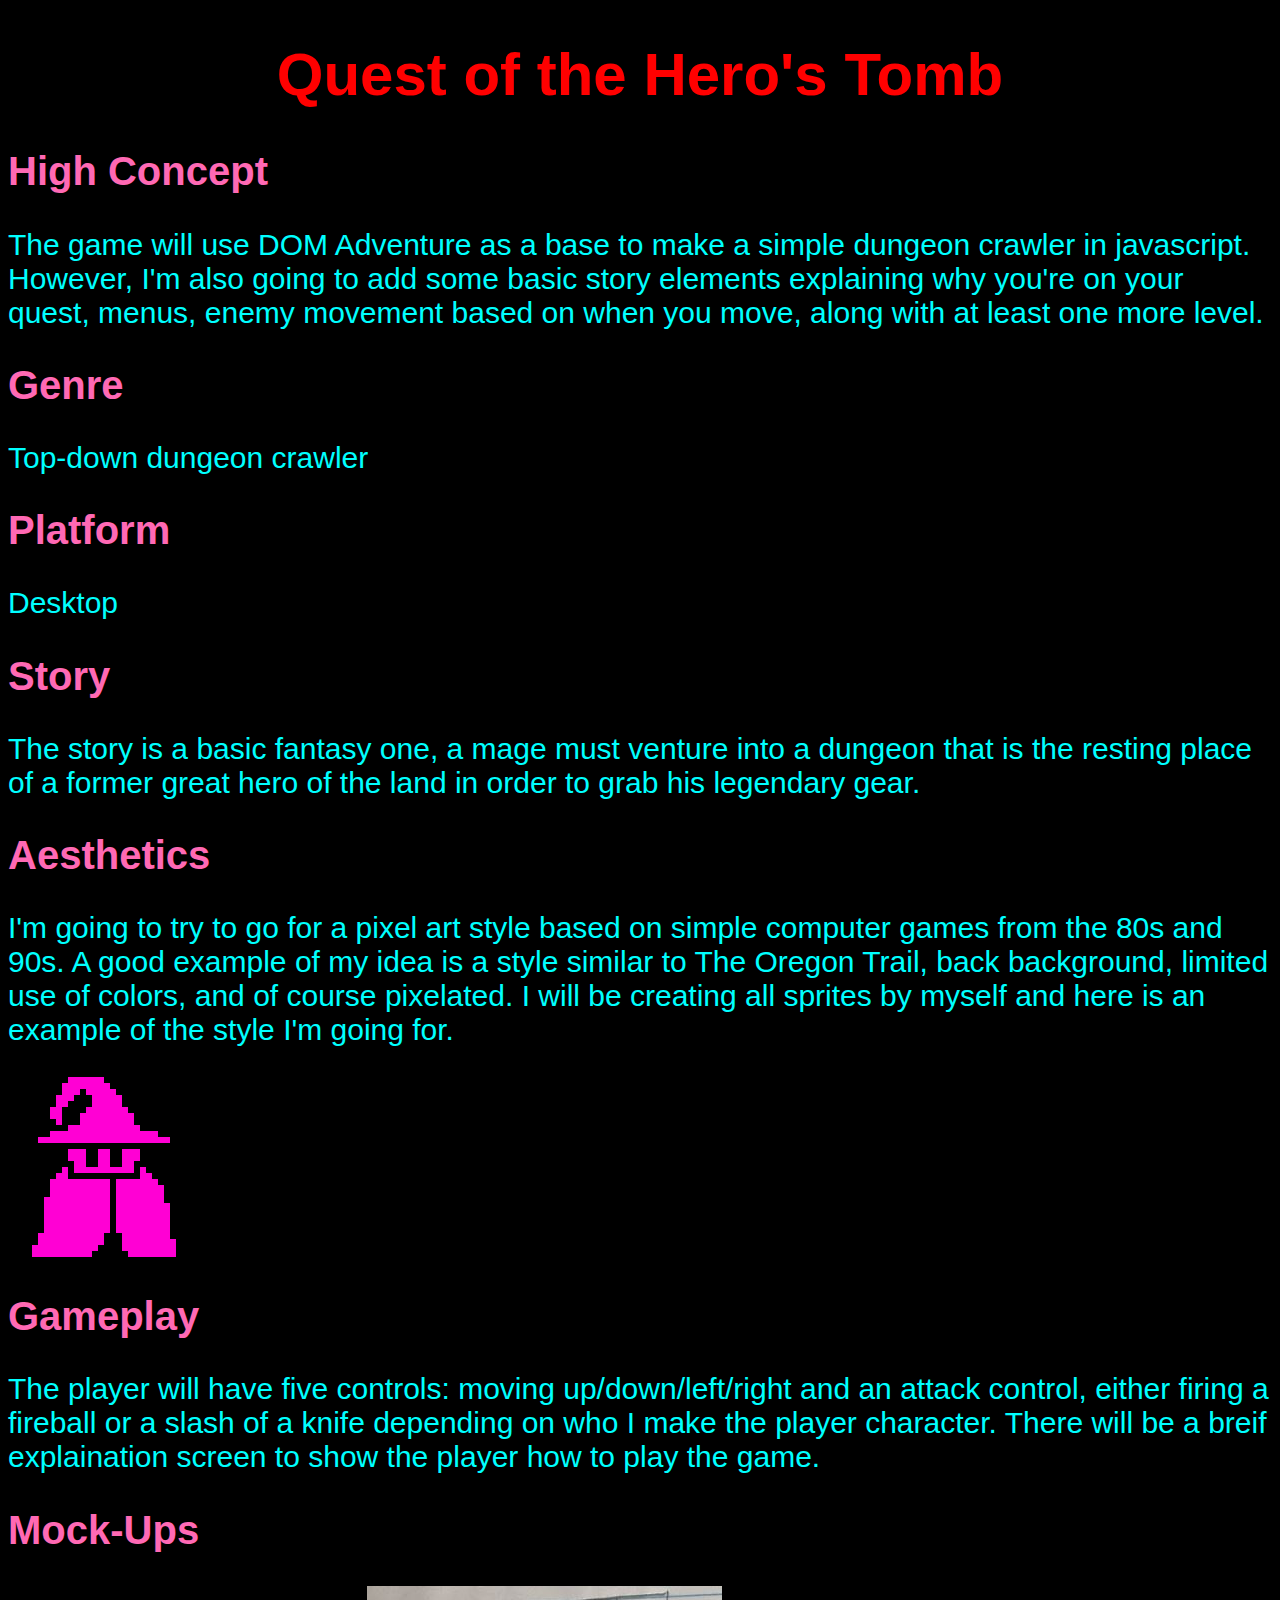
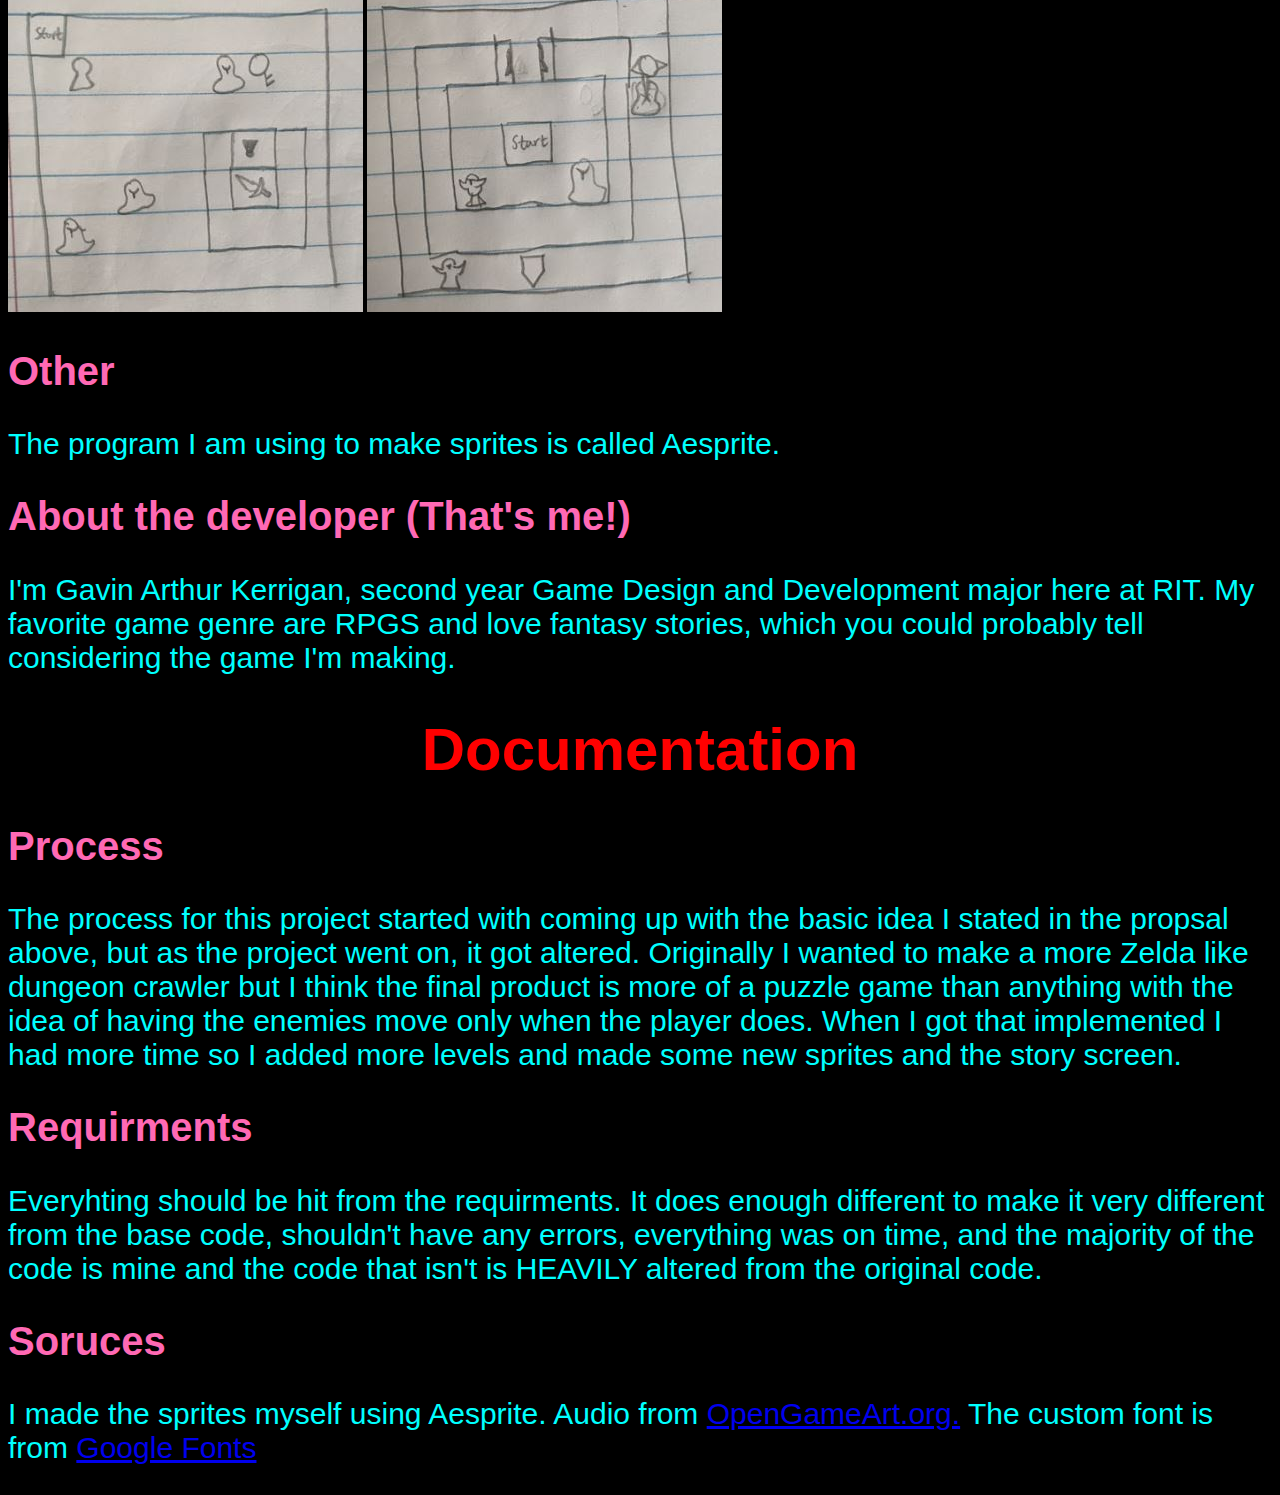
<file: project3/about.html>
<!DOCTYPE html>
<html lang="en">
<head>
    <meta charset="UTF-8">
    <meta http-equiv="X-UA-Compatible" content="IE=edge">
    <meta name="viewport" content="width=device-width, initial-scale=1.0">
    <title>Document</title>
</head>
<style>
    @import url('https://fonts.cdnfonts.com/css/wonder-boy-in-monster-world');

    body{
        background-color: black;
        font-family: 'Wonder Boy In Monster World', sans-serif;
    }
    p{
        font-size: 30px;
        color: cyan;
    }
    h1{
        font-size: 60px;
        color: red;
        text-align: center;
    }
    h2{
        font-size: 40px;
        color: hotpink;
    }
</style>
<body>
    <header>
        <h1>Quest of the Hero's Tomb</h1>
    </header>

        <h2>High Concept</h2>
        <p>The game will use DOM Adventure as a base to make a simple dungeon crawler in javascript. However, I'm also going to add 
            some basic story elements explaining why you're on your quest, menus, enemy movement based on when you move, along with at least one more level.</p>

        <h2>Genre</h2>
        <p>Top-down dungeon crawler</p>

        <h2>Platform</h2>
        <p>Desktop</p>

        <h2>Story</h2>
        <p>The story is a basic fantasy one, a mage must venture into a dungeon that is the resting place of a former great hero of the land in order to grab his legendary gear.</p>

        <h2>Aesthetics</h2>
        <p>I'm going to try to go for a pixel art style based on simple computer games from the 80s and 90s. A good example of my idea is a style similar to The Oregon Trail, back background,
            limited use of colors, and of course pixelated. I will be creating all sprites by myself and here is an example of the style I'm going for.</p>
        <img src="Mage.png">

        <h2>Gameplay</h2>
        <p>The player will have five controls: moving up/down/left/right and an attack control, either firing a fireball or a slash of a knife depending on who I make the player character.
            There will be a breif explaination screen to show the player how to play the game.</p>

        <h2>Mock-Ups</h2>
        <div id="mock">
            <img src="mock1.JPG">
            <img src="mock2.JPG">
        </div>

        <h2>Other</h2>
        <p>The program I am using to make sprites is called Aesprite.</p>

        <h2>About the developer (That's me!)</h2>
        <p>I'm Gavin Arthur Kerrigan, second year Game Design and Development major here at RIT. My favorite game genre are RPGS and love fantasy stories, which you could probably tell
            considering the game I'm making.</p>

        <h1>Documentation</h1>

        <h2>Process</h2>
        <p>The process for this project started with coming up with the basic idea I stated in the propsal above, but as the project went on, it got altered. Originally I wanted to make
            a more Zelda like dungeon crawler but I think the final product is more of a puzzle game than anything with the idea of having the enemies move only when the player does. When I got
            that implemented I had more time so I added more levels and made some new sprites and the story screen.
        </p>

        <h2>Requirments</h2>
        <p> Everyhting should be hit from the requirments. It does enough different to make it very different from the base code, shouldn't have any errors, everything was on time, and
             the majority of the code is mine and the code that isn't is HEAVILY altered from the original code.
        </p>
    
    
        <h2>Soruces</h2>
        <p>I made the sprites myself using Aesprite. Audio from <a href="https://opengameart.org/">OpenGameArt.org.</a> 
            The custom font is from <a href="https://fonts.google.com/specimen/Press+Start+2P">Google Fonts</a></p>
</body>
</html>
</file>
